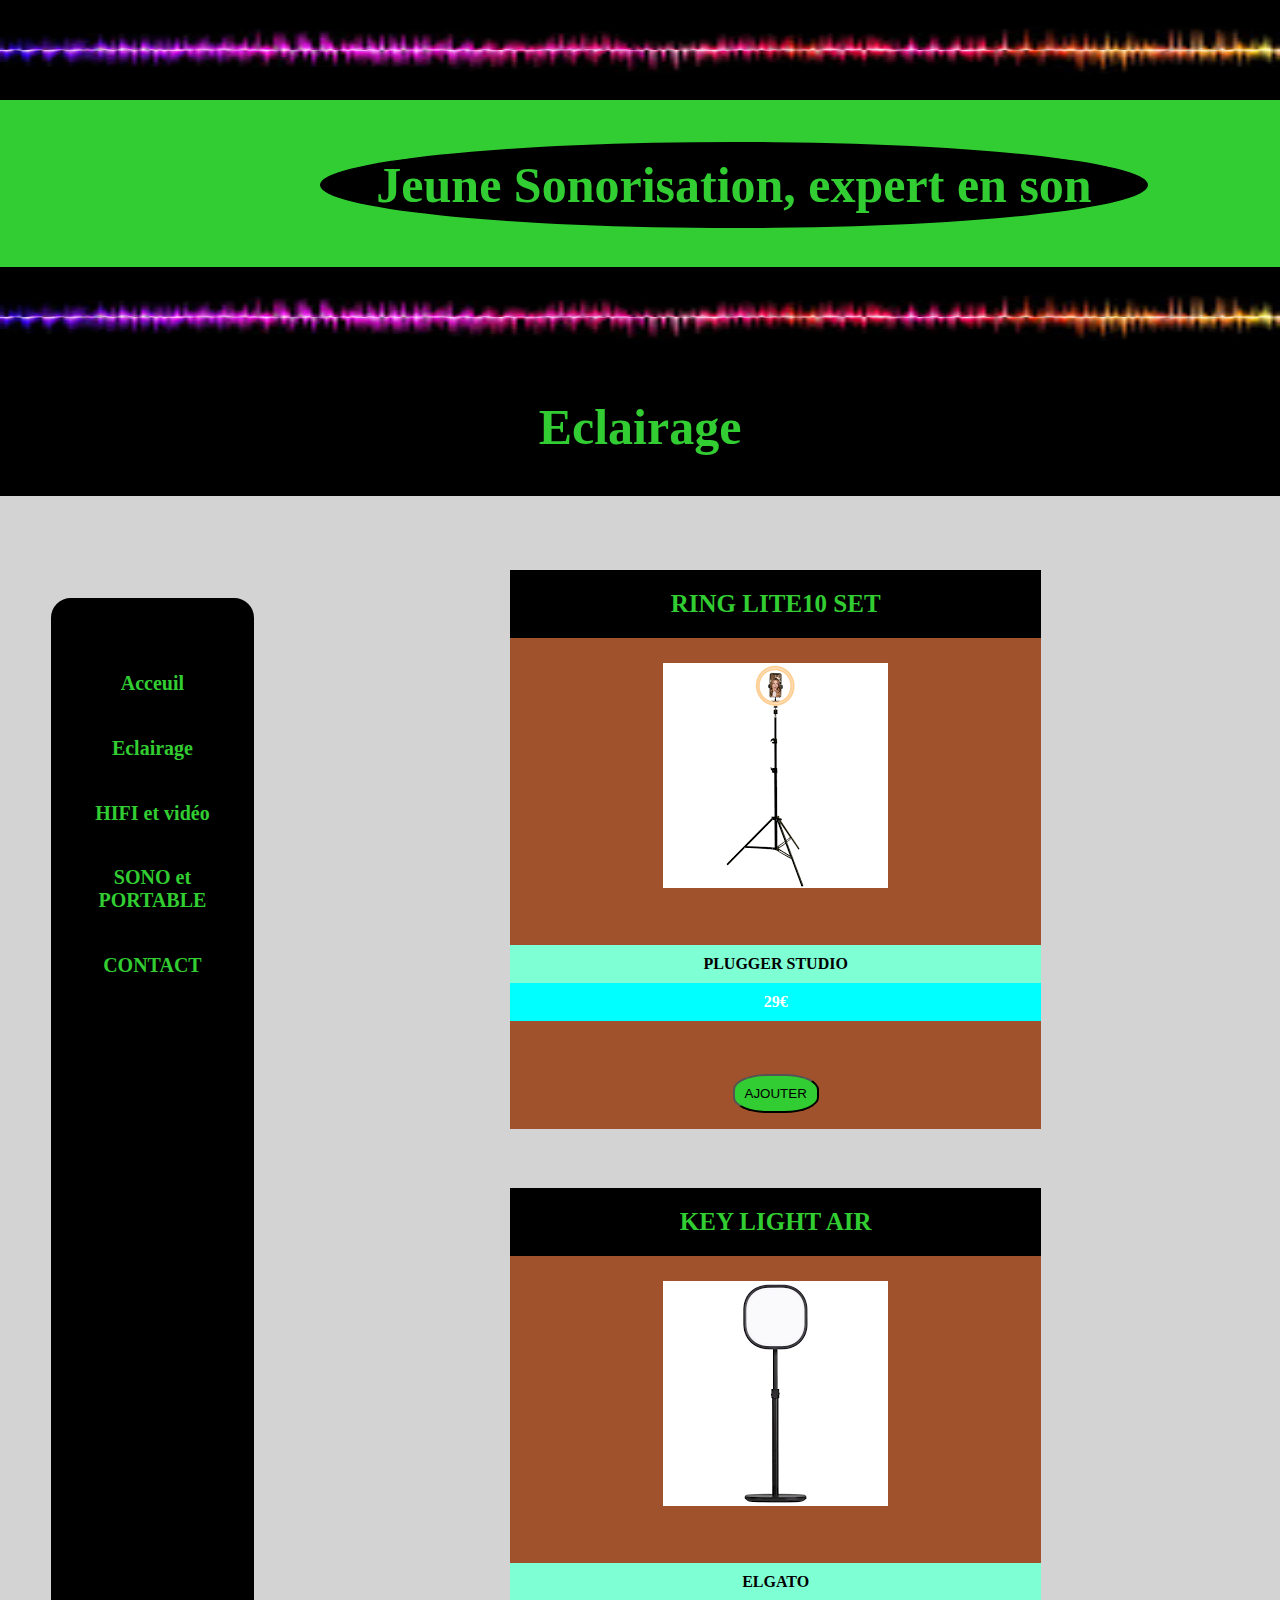
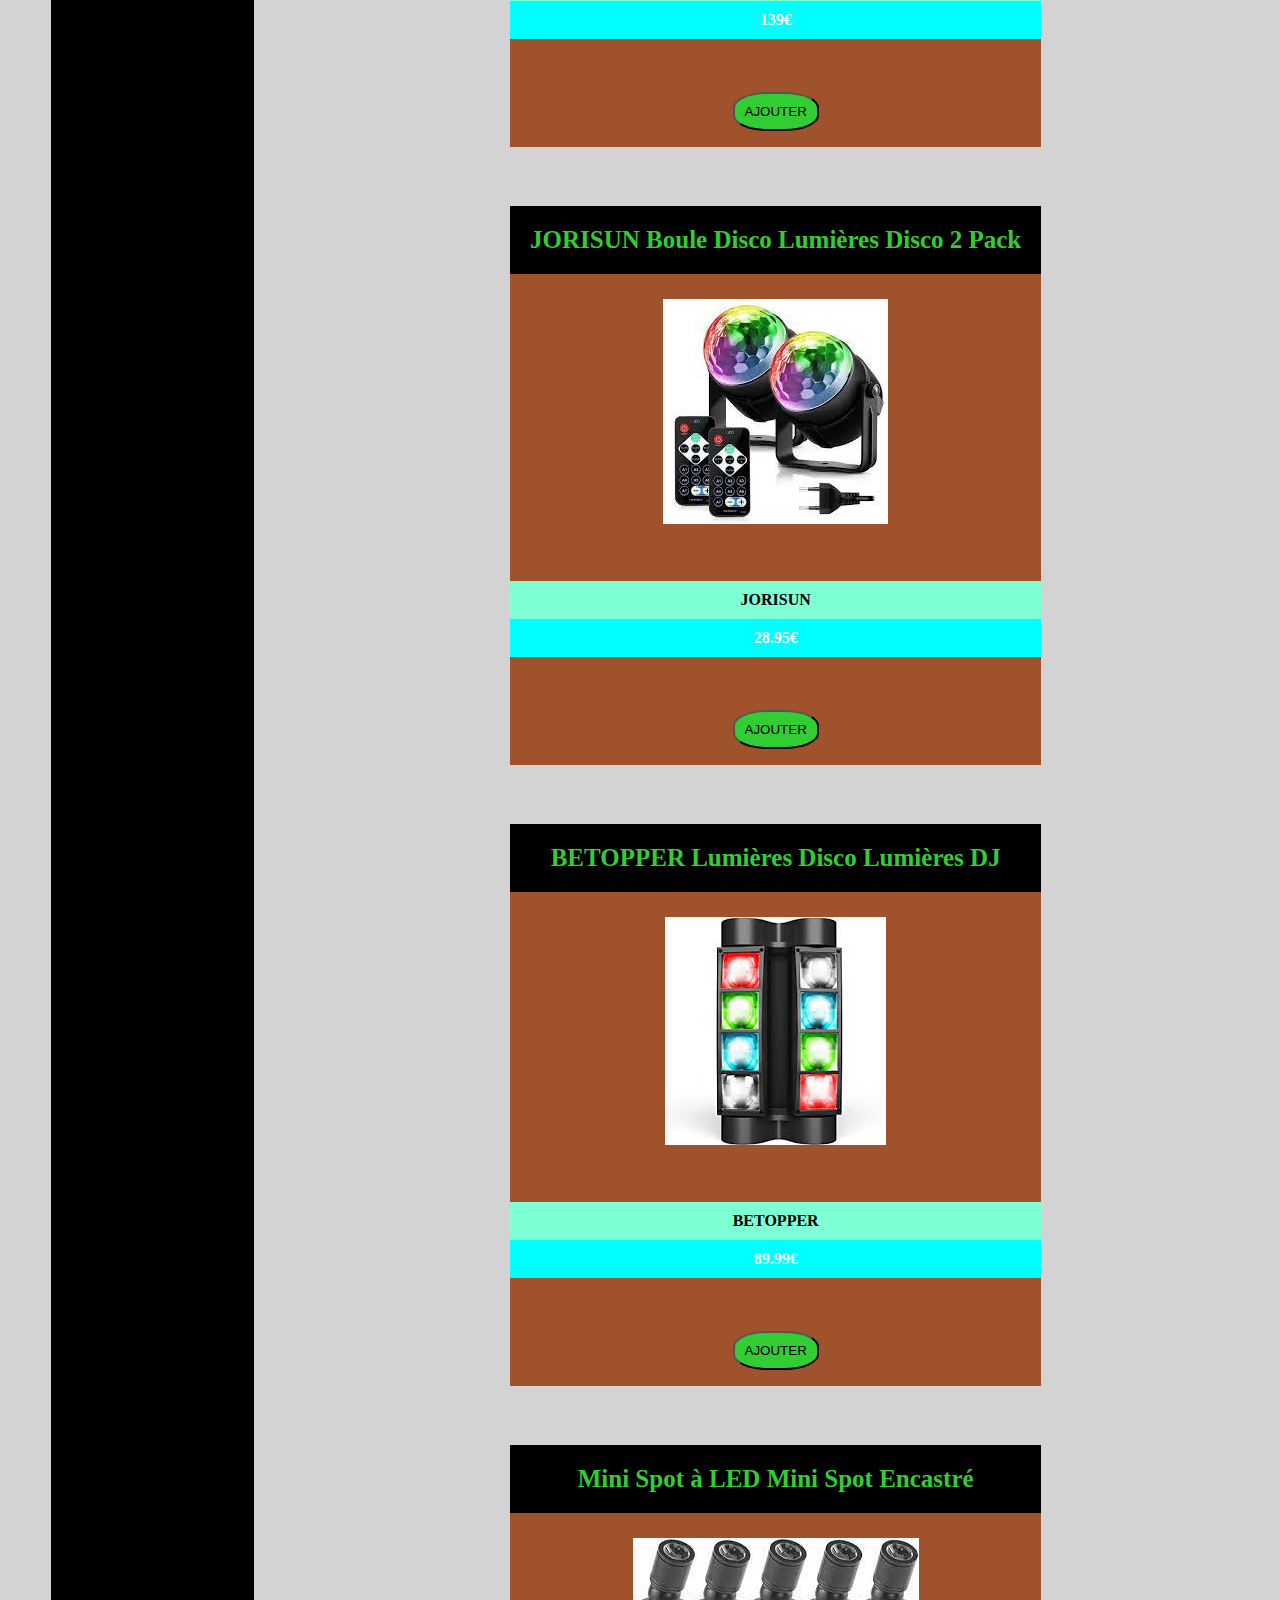
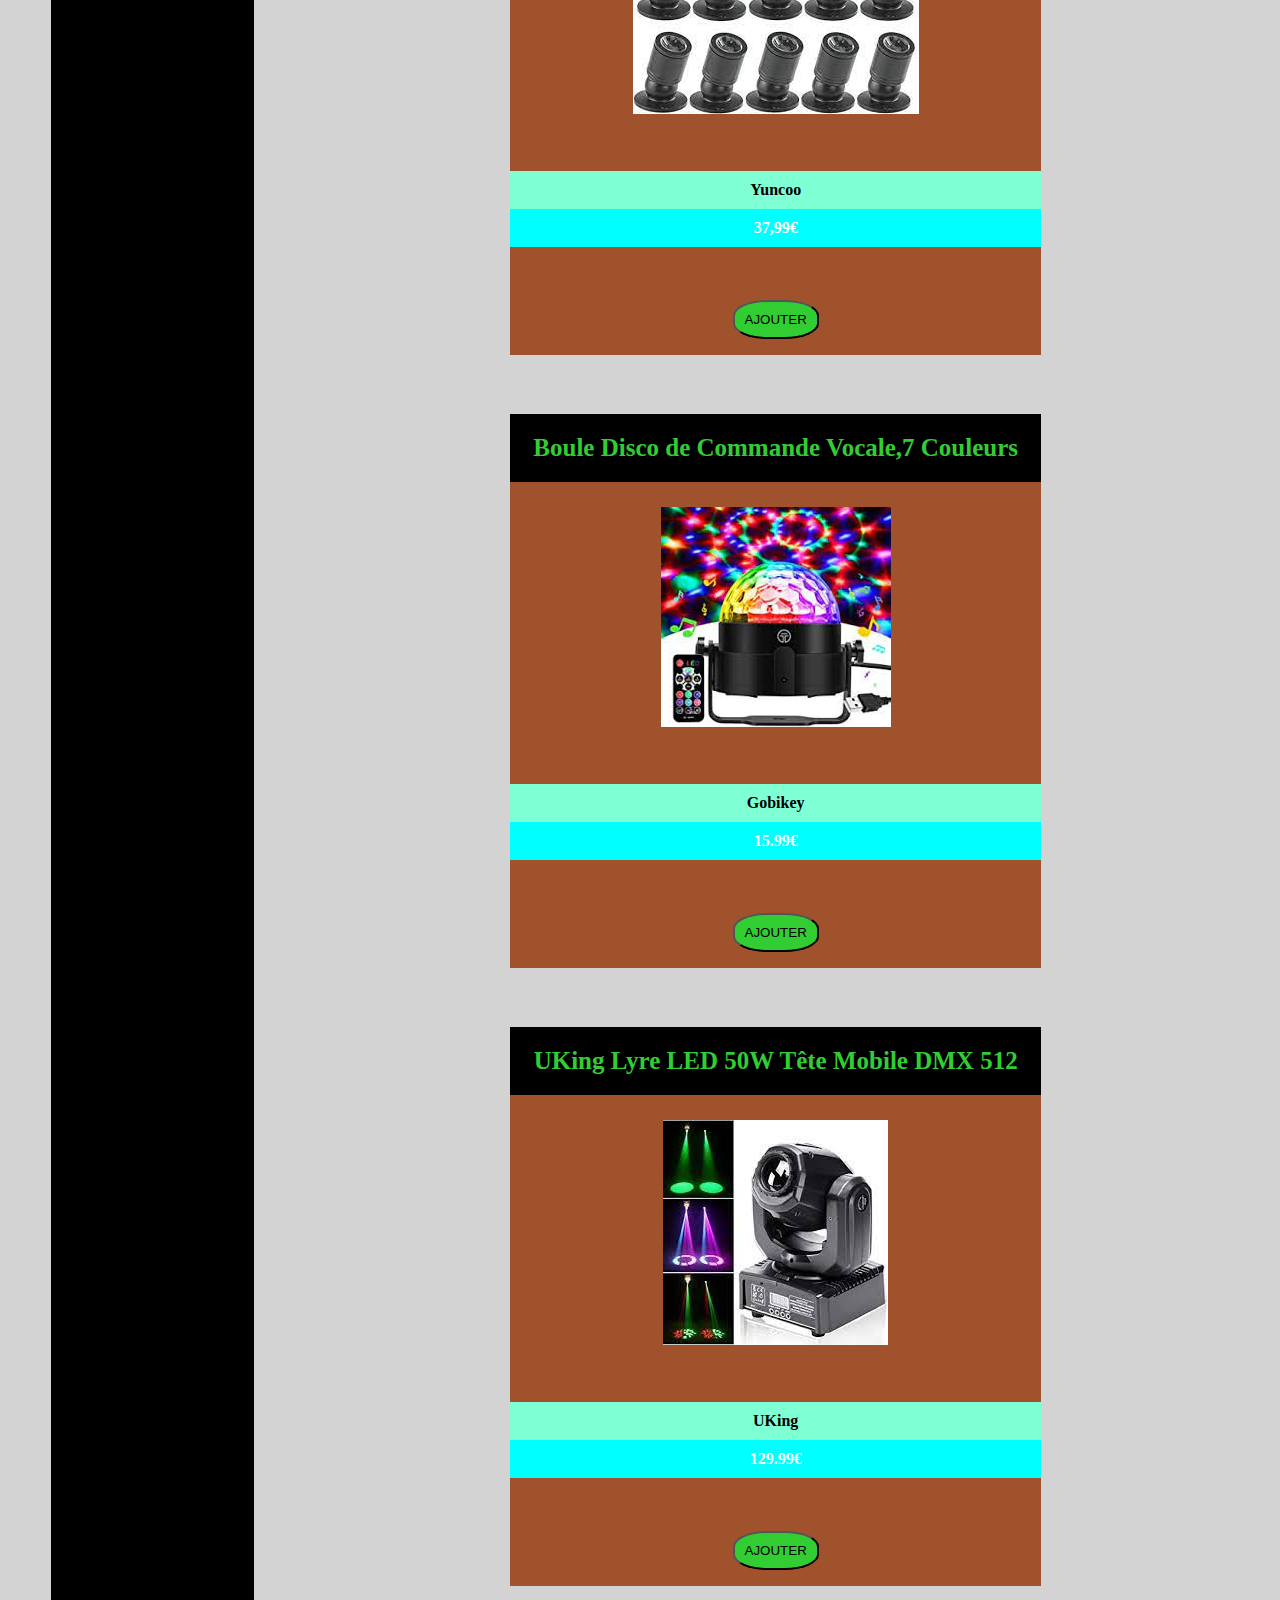
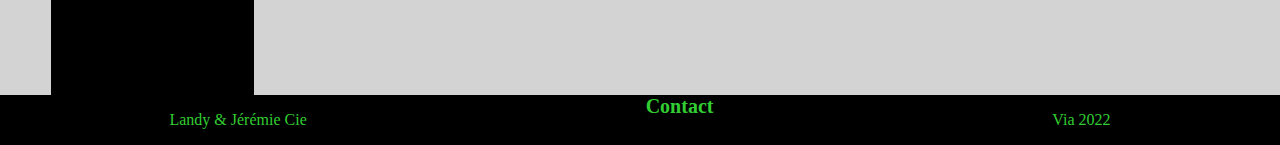
<file: assets/pages/eclairage.html>
<!DOCTYPE html>
<html lang="en">
<head>
    <meta charset="UTF-8">
    <meta http-equiv="X-UA-Compatible" content="IE=edge">
    <meta name="viewport" content="width=device-width, initial-scale=1.0">
    <title>Document</title>
    <!-- link -->
    <link rel="stylesheet" href="../css/eclairage.css">
</head>
<body>

    <div id="hautDePage">
        <img class="spectre" src="../img/basique/spectre.jpg"  alt="">
        <header>Jeune Sonorisation, expert en son</header>
        <img class="spectre" src="../img/basique/spectre.jpg"  alt="">
    </div>

    <h1>Eclairage</h1>

    <div id="divGlobale">
        <nav>
            <ul  id="navbar">
                <li><a class="btn" href="/index.html">Acceuil</a></li>
                <li><a class="btn" href="./eclairage.html">Eclairage</a></li>
                <li><a class="btn" href="./hifi.html">HIFI et vidéo</a></li>
                <li><a class="btn" href="./sonoPortable.html">SONO et PORTABLE</a></li>
                <li><a class="btn" href="./connexion.html">CONTACT</a></li>
            </ul>
        </nav>

        <div id="contenu"></div>
        
    </div>

    <footer>
        <p id="gauche">Landy & Jérémie Cie</p>
        <a id="mail" href="mailto:adresse@serveur.com">Contact</a>
        <p id="droite">Via 2022</p>
    </footer>

    <script src="../json/eclairage.json"></script>
    <script src="../js/eclairage.js"></script>
    
</body>
</html>
</file>
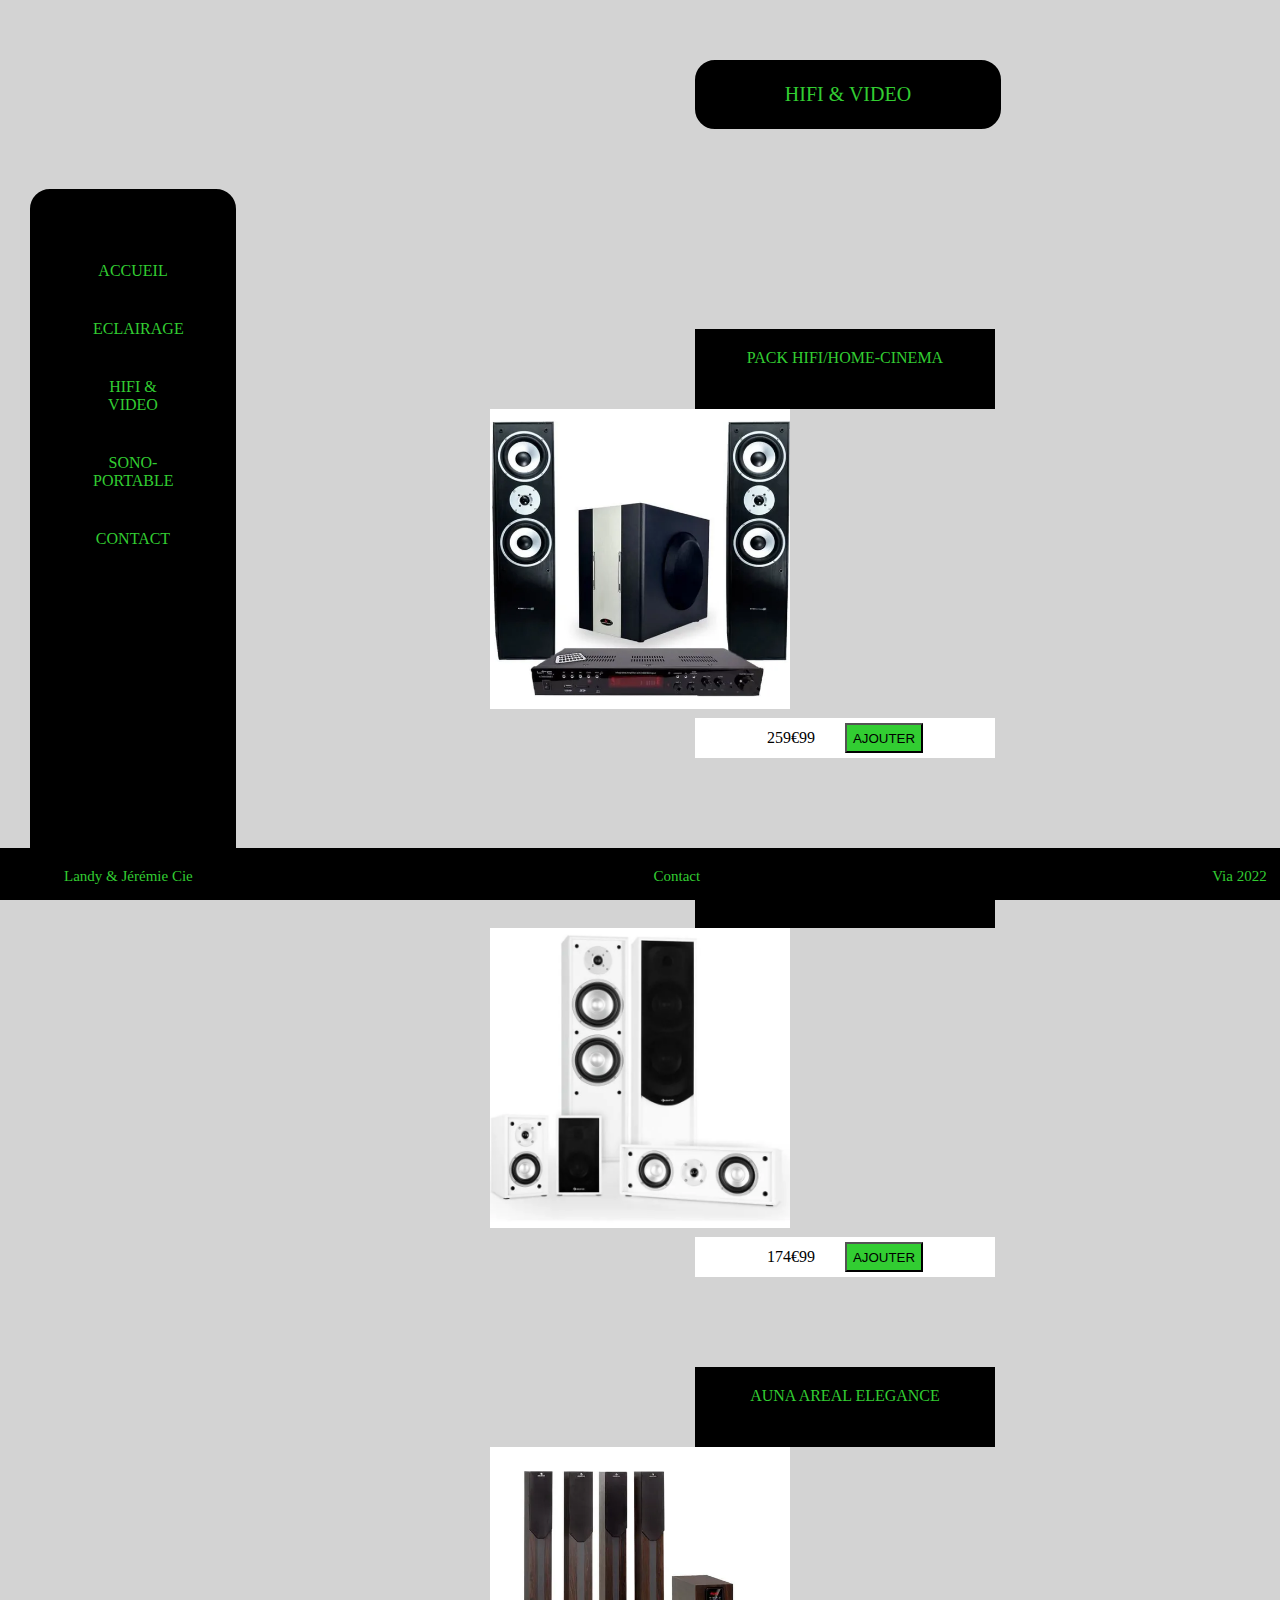
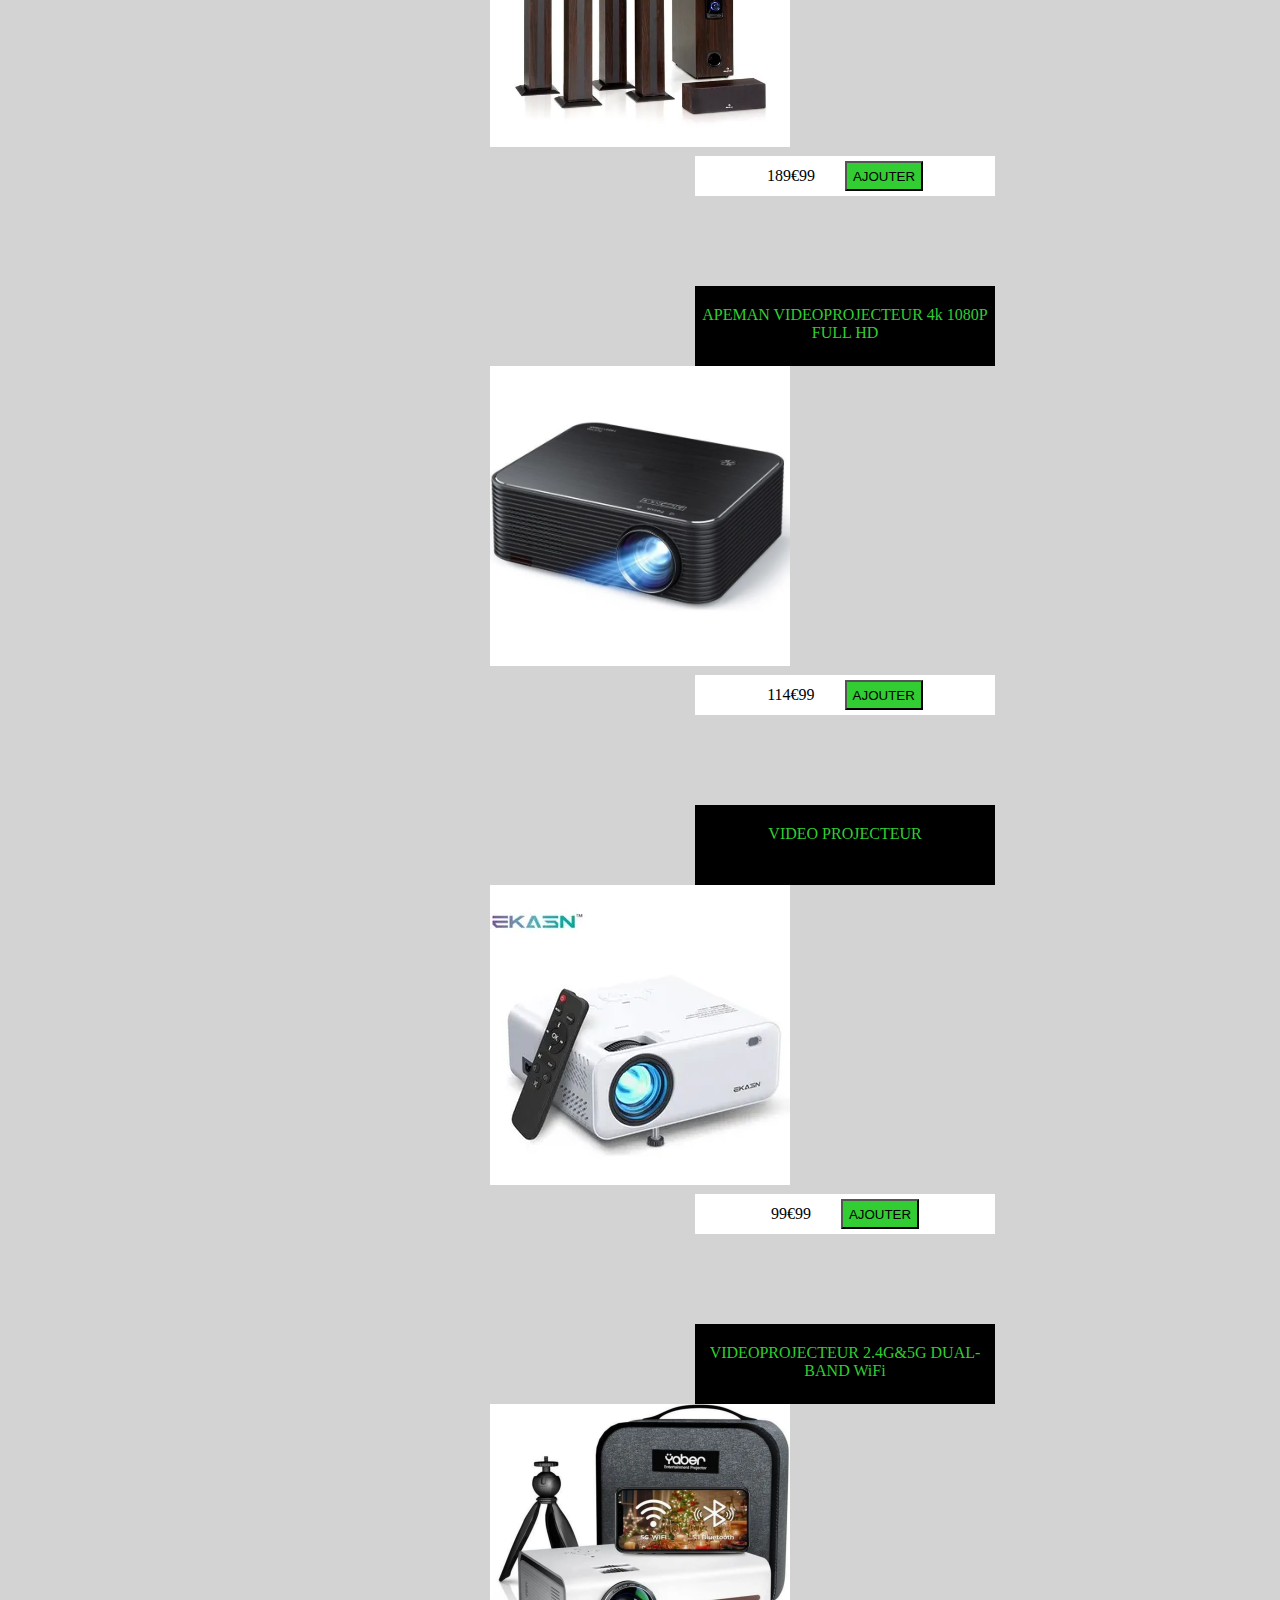
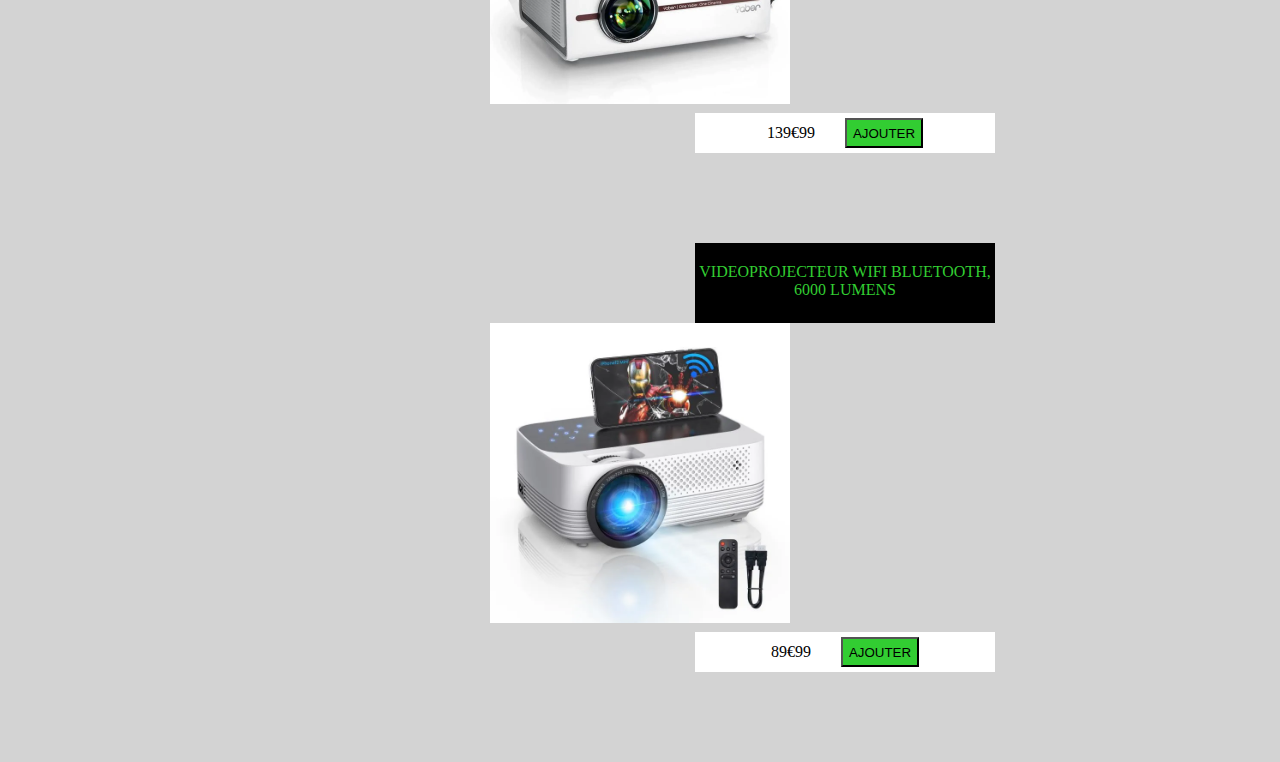
<file: assets/pages/hifi.html>
<!DOCTYPE html>
<html lang="en">
<head>
    <meta charset="UTF-8">
    <meta http-equiv="X-UA-Compatible" content="IE=edge">
    <meta name="viewport" content="width=device-width, initial-scale=1.0">
    <title>Document</title>
    <link rel="stylesheet" href="../css/hifi.css">
</head>
<body>
    <div class="title"> <!-- <title> -->
        <p>HIFI & VIDEO</p>
    </div> 
    <div class="global">
        
        <nav class="navbar"><!-- navbar vertical -->
            <ul>
                <li><a href="/index.html">ACCUEIL</a></li>
                <li><a href="./eclairage.html">ECLAIRAGE</a></li>
                <li><a href="./hifi.html">HIFI & VIDEO</a></li>
                <li><a href="./sonoPortable.html">SONO-PORTABLE</a></li>
                <li><a href="./connexion.html">CONTACT</a></li> 
            </ul> 
        </nav>
        <div id="contenu">
        </div>
    
    <footer>
        <p id="gauche">Landy & Jérémie Cie</p>
        <a id="mail" href="mailto:adresse@serveur.com">Contact</a>
        <p id="droite">Via 2022</p>
    </footer>
    <script src="../json/hifi.json"></script>
    <script src="../js/hifi.js"></script>
</body>
</html>
</file>
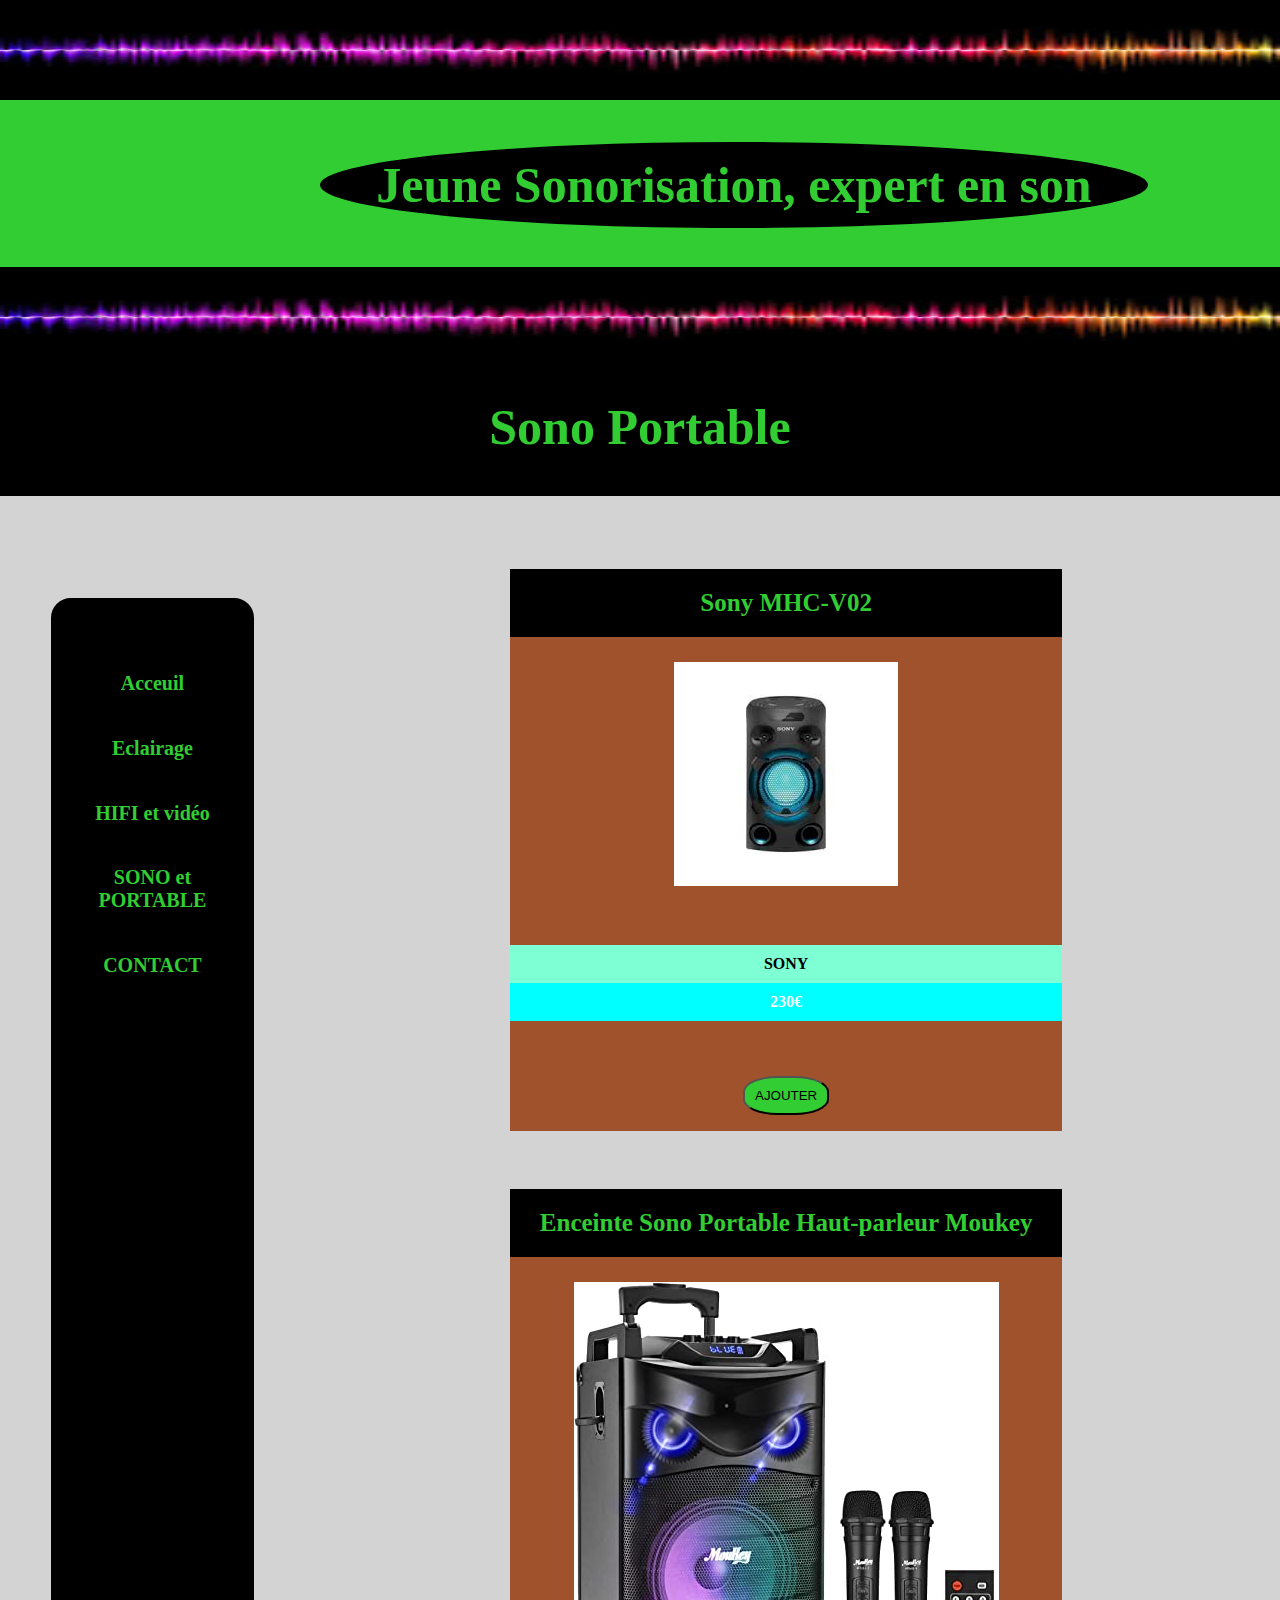
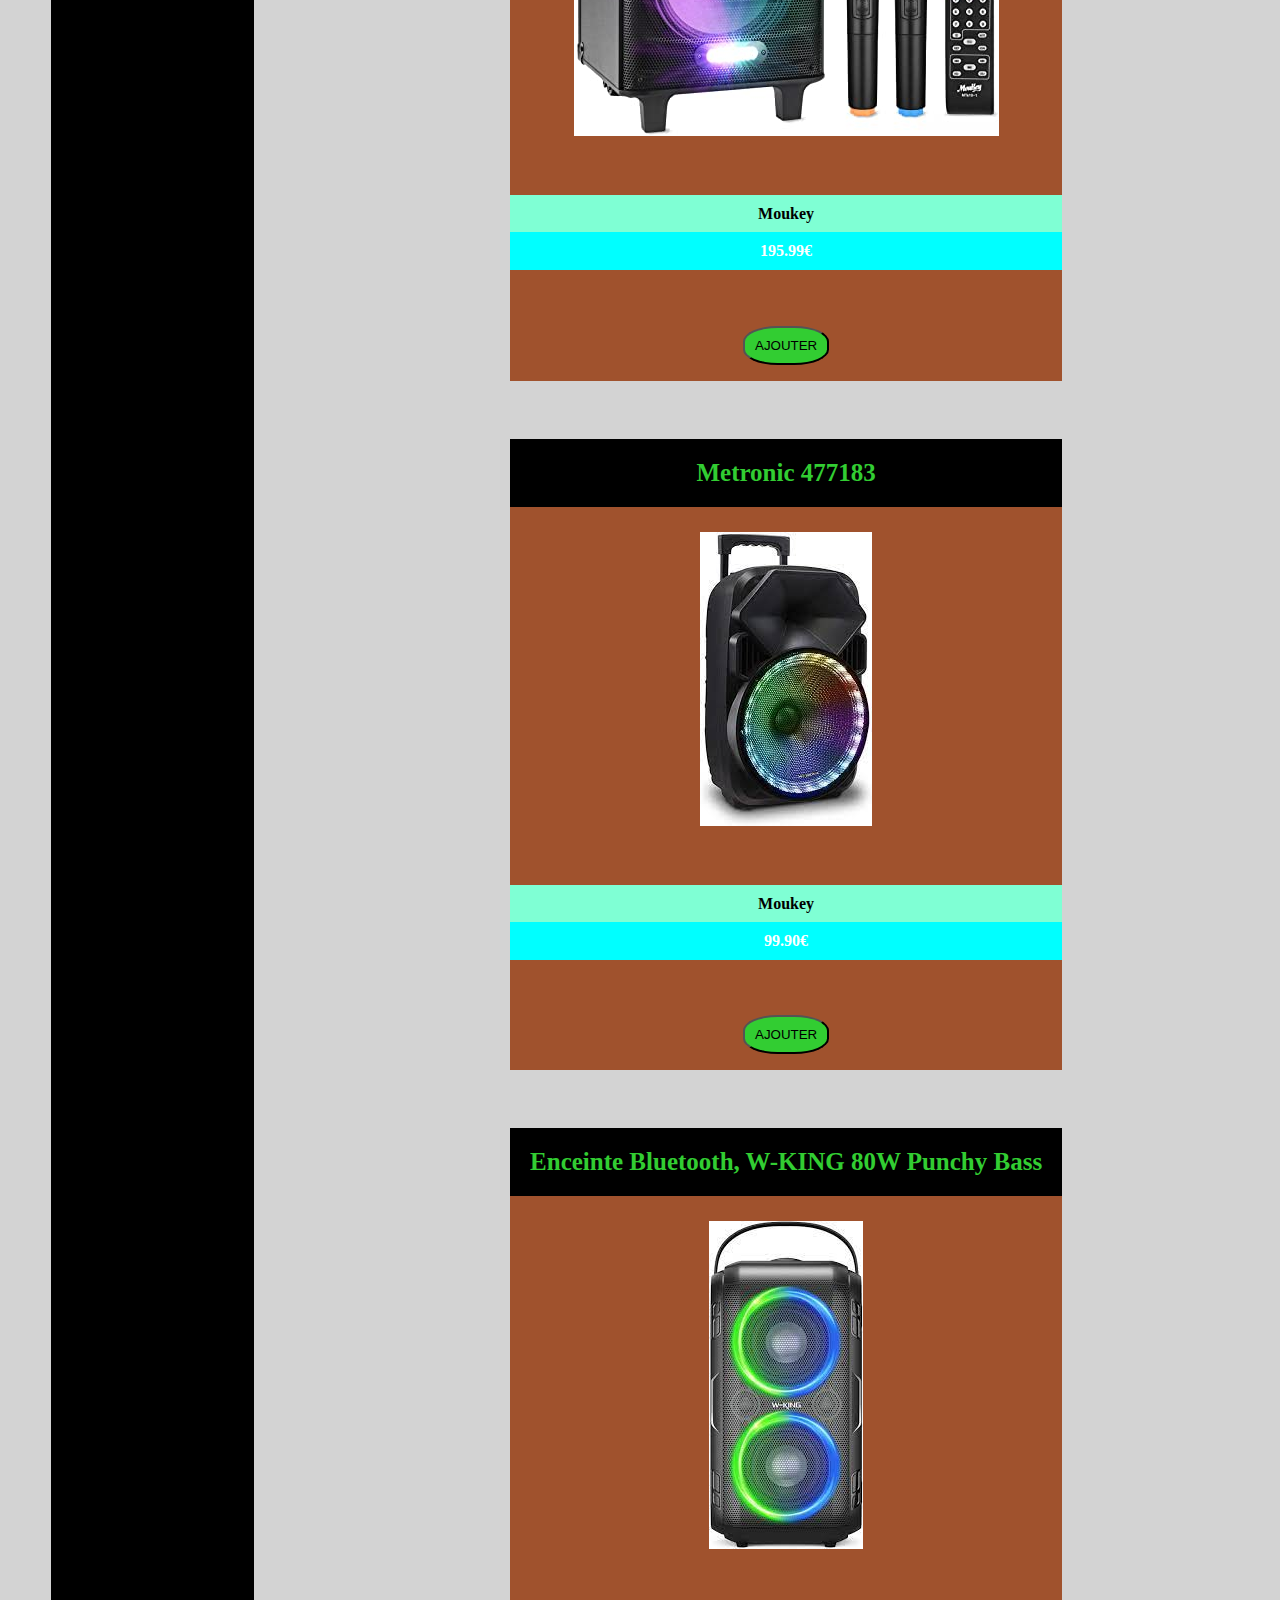
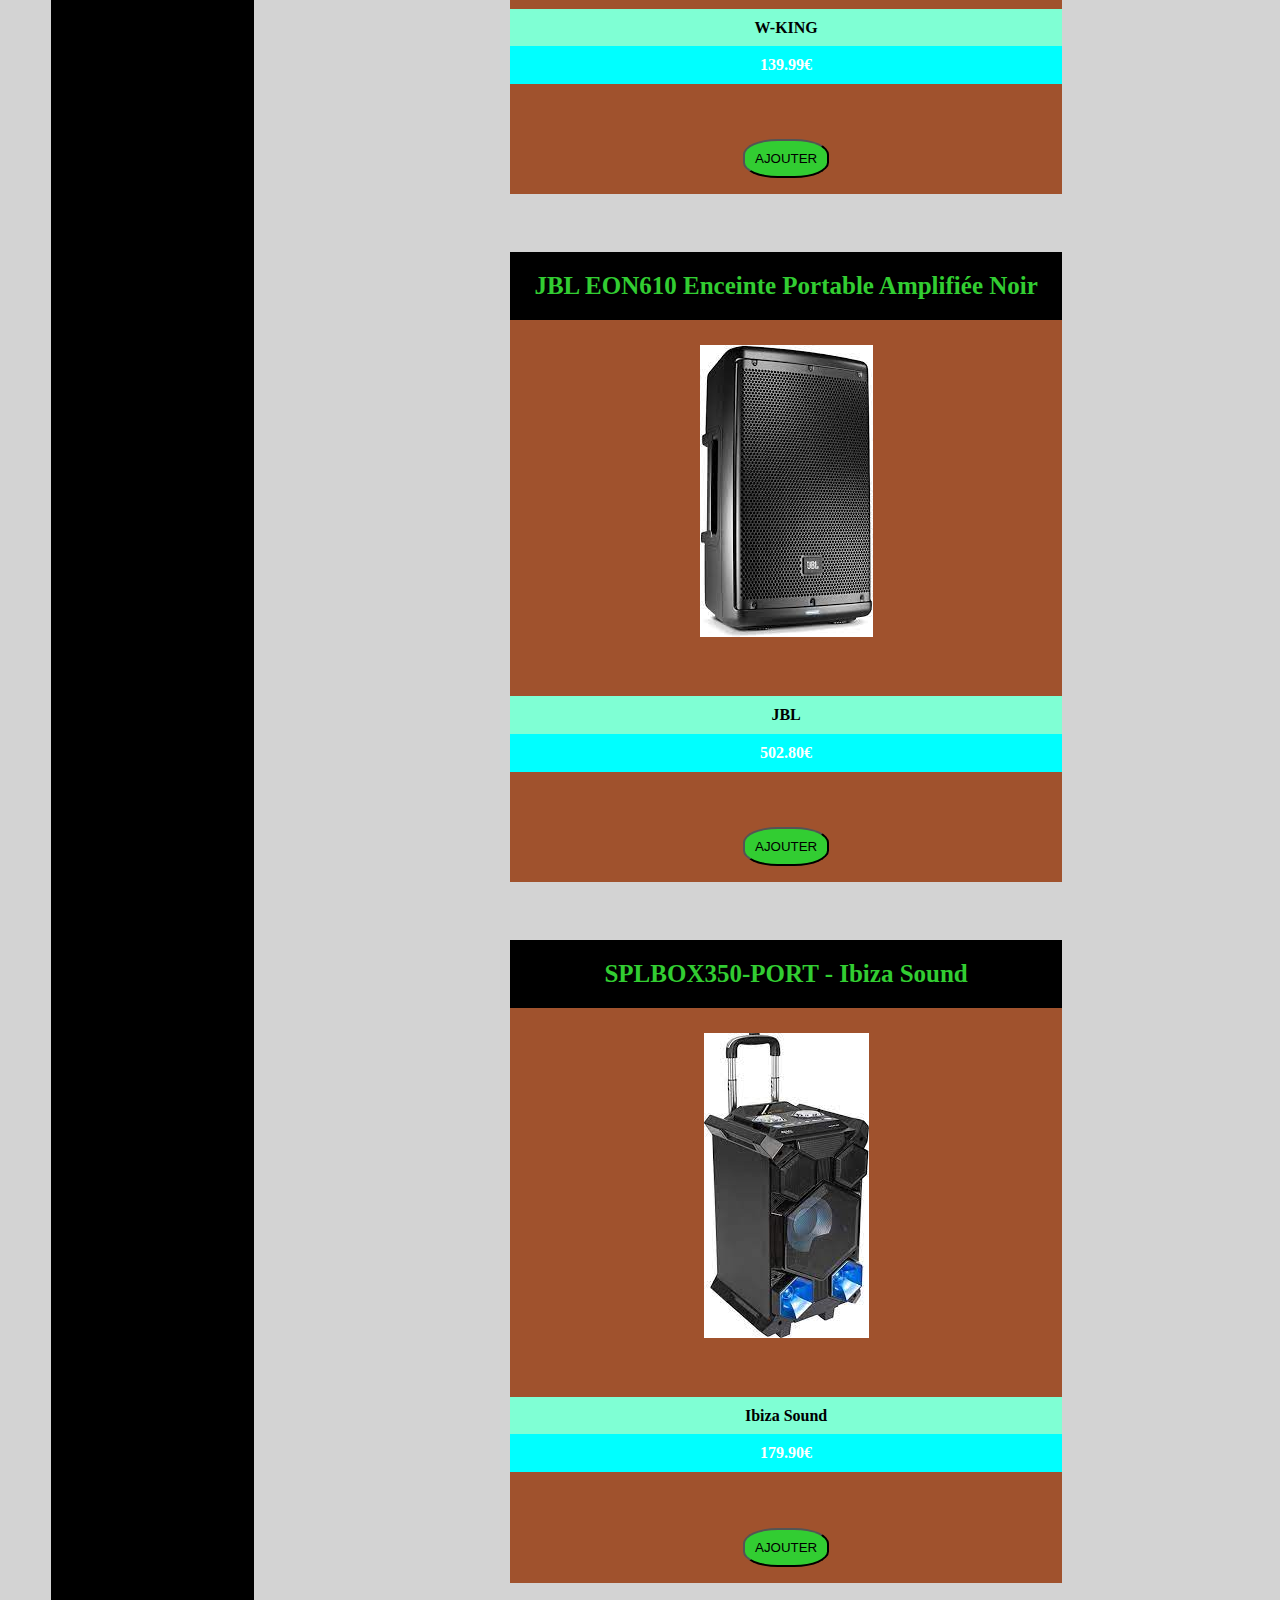
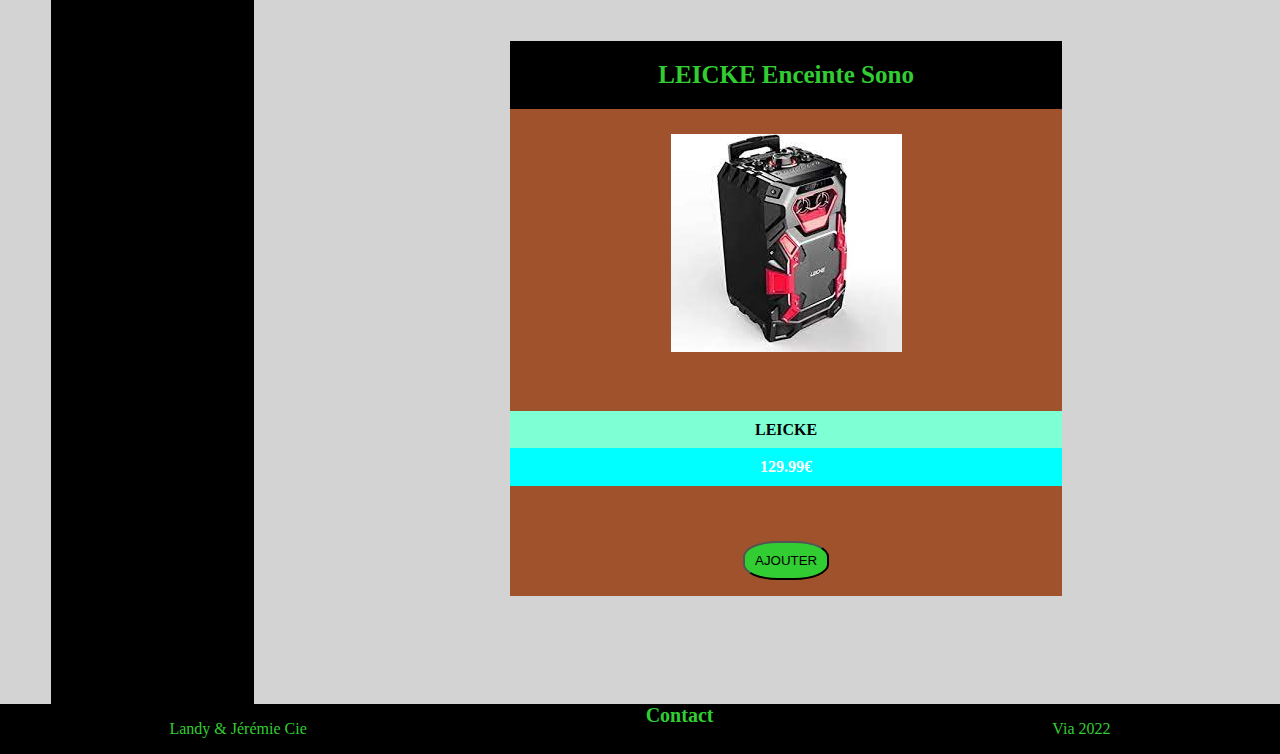
<file: assets/pages/sonoPortable.html>
<!DOCTYPE html>
<html lang="en">
<head>
    <meta charset="UTF-8">
    <meta http-equiv="X-UA-Compatible" content="IE=edge">
    <meta name="viewport" content="width=device-width, initial-scale=1.0">
    <title>Document</title>
    <!-- link -->
    <link rel="stylesheet" href="../css/sonoPortable.css">
</head>
<body>

    <div id="hautDePage">
        <img class="spectre" src="../img/basique/spectre.jpg"  alt="">
        <header>Jeune Sonorisation, expert en son</header>
        <img class="spectre" src="../img/basique/spectre.jpg"  alt="">
    </div>

    <h1>Sono Portable</h1>

    <div id="divGlobale">
    <nav>
        <ul  id="navbar">
            <li><a class="btn" href="/index.html">Acceuil</a></li>
            <li><a class="btn" href="./eclairage.html">Eclairage</a></li>
            <li><a class="btn" href="./hifi.html">HIFI et vidéo</a></li>
            <li><a class="btn" href="./sonoPortable.html">SONO et PORTABLE</a></li>
            <li><a class="btn" href="./connexion.html">CONTACT</a></li>
        </ul>
    </nav>
    
    <div id="contenu"></div>

    </div>

<footer>
    <p id="gauche">Landy & Jérémie Cie</p>
    <a id="mail" href="mailto:adresse@serveur.com">Contact</a>
    <p id="droite">Via 2022</p>
</footer>

    <script src="../json/sonoPortable.json"></script>
    <script src="../js/sonoPortable.js"></script>

</body>
</html>
</file>
<file: assets/css/eclairage.css>
body{
    margin: auto;
    padding: auto;
    background-color: lightgray;
    
}

.spectre{
   
    width: 100%;
    height: 100px;
}


#hautDePage{
    background-color: limegreen;
}

header{
    margin-top: 3%;
    margin-bottom: 3%;
    text-align: center;
    margin-left: 25%;
    font-weight: bold;
    font-size: 50px;
    color: limegreen;
    border: black 2px solid;
    background-color: black;
    padding: 12px;
    border-radius: 50% ;
    width: 800px;
}

h1{
    text-align: center;
    font-weight: bold;
    font-size: 50px;
    color: limegreen;
    background-color: black;
    padding: 40px;
    margin-top: -1%;
}

#divGlobale{
    margin-top: 7%;
    display: flex;
}

.laBoite{
    background-color: sienna;
}

#contenu{
    margin-left: 20%;
}

#imageMatos{
    width: 200px;
}

.NomMatos{
    color: limegreen;
    font-weight: bold;
    font-size: 25px;
    margin-top: -3%;
    background-color: black;
    padding: 20px;
}

.ReferenceMatos{
    padding: 10px;
    background-color: aquamarine;
    /* color: white; */
    margin-top: 10%;
    font-weight: bold;
}

.PrixMatos{
    padding: 10px;
    background-color: aqua;
    color: white;
    margin-bottom: 10%;
    margin-top: -3%;
    font-weight: bold;
}

.barreSeparation{
    width: 100;
    padding: 40px;
    background-color: lightgray;
    margin-bottom: -4%;
}

#navbar{
    background-color: black;
    border: 2px solid black;
    padding: 30px;
    height: 100%;
    margin-top: 5%;
    border-radius: 20px;
    margin-left: 20%;
}

li{
    list-style-type: none;
    margin-top: 30%;
    text-align: center;
}

a{
    text-decoration: none;
    color: limegreen;
    font-weight: bold;
    font-size: 20px;
}

li a:hover{
    background-color: grey;
    color: white;
}

#introduction{
    text-align: center;
}

footer{
    bottom: 0;
    display: flex;
    background-color: black;
    margin-top: 50px;
    /* width: 100%; */
    justify-content: space-around; 
}

#gauche{
    color: limegreen;
}  
    
#mail{
   color: limegreen;
}

#droite{   
    color: limegreen; 
}

.boutonAchat{
    padding: 10px;
    background-color: limegreen;
    border-radius: 40%;
}

@media screen and (max-width:480px){

    header{
       margin-left: 20%;
        font-size: 10px;
        width: 70%;
        padding: 5px;
        border-radius: 49% ;
        margin-top: 1%;
    }

    h1{
        padding: 20px;
        font-size: 15px;
    }

    #navbar{
        padding: 10px;
        height: 100%;
        margin-top: -1%;
        margin-left: 0;
    }

    li{
        margin-left: 4%;
    }
    
    a{
        font-size: 10px;
    }
    
    #divGlobale{
        margin-top: 7%;
        display: flex;
    }
    
    
    .laBoite{
        width: 150px;
    }
    
    #contenu{
        margin-left: 10%;
    }
    
    .imageMatos{
        width: 150px;
    }
    
    .NomMatos{
        font-size: 15px;
        margin-top: -3%;
        padding: 10px;
    }
    
    .ReferenceMatos{
        padding: 5px;
        margin-top: -3%;
    }
    
    .PrixMatos{
        padding: 5px;
        margin-top: -11%;
    }
    
    .barreSeparation{
        width: 100;
        padding: 40px;
        margin-bottom: 1%;
    }

    #gaucheFooter{ 
        margin-left: 5%;
    }  
        
    #mail{
       margin-left: 7%;
       font-size: 15px;
       margin-top: 5%;
    }
    
    #droiteFooter{    
        margin-left: 20%;
    }
    
    footer{
        display: flex;
        margin-top: auto;
    }
}

@media (min-width:481px) and (max-width:767px){
    
    header{
        margin-left: 15%;
        font-size: 20px;
        width: 70%;
        padding: 20px;
        border-radius: 49% ;
        margin-top: 1%;
    }
 
    h1{
        padding: 20px;
        font-size: 15px;
    }
 
    #navbar{
        padding: 10px;
        height: 100%;
        margin-top: -1%;
        margin-left: 0;
    }
 
    li{
        margin-left: 4%;
    }
     
    a{
        font-size: 10px;
    }
     
    #divGlobale{
        margin-top: 7%;
        display: flex;
    }
     
    #contenu{
        margin-left: 10%;
    }
     
    #imageMatos{
        width: 100px;
    }
     
     .NomMatos{
        font-size: 15px;
        margin-top: -3%;
        padding: 10px;
    }
     
     .ReferenceMatos{
        padding: 7px;
        margin-top: -1%;
    }
     
     .PrixMatos{
        padding: 5px;
        margin-top: -5%;
     }
     
     .barreSeparation{
        width: 100;
        padding: 40px;  
        margin-bottom: 0.1%;
     }
 
     #gaucheFooter{ 
        margin-left: 5%;
     }  
         
     #mail{
        margin-left: 3%;
        font-size: 15px;
        margin-top: 3.5%;
     }
     
     #droiteFooter{    
        margin-left: 20%;
     }
     
     footer{
        display: flex;
        margin-top: auto;
    }
}

@media (min-width:768px) and (max-width:1024px){

    header{
        margin-left: 30%;
        font-size: 20px;
        width: 400px;
        padding: 5px;
        border-radius: 49% ;
        margin-top: 1%;
    }
 
    h1{
        padding: 20px;
        font-size: 15px;
    }
 
    #navbar{
        padding: 10px;
        height: 100%;
        margin-top: -1%;
        margin-left: 0;
    }
 
    li{
        margin-left: 4%;
    }
     
    a{
        font-size: 10px;
    }
     
    #divGlobale{
        margin-top: 7%;
        display: flex;
    }
     
    #contenu{
        margin-left: 20%;
    }
     
    #imageMatos{
        width: 100px;
    }
     
    .NomMatos{  
        font-size: 15px;
        margin-top: -3%;
        padding: 10px;
    }
     
    .ReferenceMatos{
        padding: 5px;
        margin-top: -1%;  
    }
     
    .PrixMatos{
        padding: 5px;
        margin-top: -6%;
    }
     
    .barreSeparation{
        width: 100;
        padding: 40px;      
        margin-bottom: 0.1%;
    }
 
    #gaucheFooter{ 
        margin-left: 5%;
    }  
         
    #mail{
        margin-left: 4%;
        font-size: 15px;
        margin-top: 2%;
    }
     
    #droiteFooter{    
        margin-left: 20%;
     }
     
    footer{
        display: flex;
        margin-top: auto;
    }
}
</file>
<file: assets/css/hifi.css>
body{
    margin: auto;
    padding: auto;
    background-color: lightgrey;
}
.title{
  width: 300px;
  margin-left: 695px;
  margin-top: 60px;
  text-transform:uppercase;
  display: flex;
  justify-content: center; 
  align-items: center;
  font-size: 20px; 
  background-color:black;
  color:limegreen;
  border: 3px solid black;
  border-radius: 20px;
}
.navbar{
    margin-top: 60px;
    margin-left: 30px;
    display: flex;
    flex-direction: column;
    border: 3px solid black;
    border-radius: 20px;
    width: 200px;
    height: 700px;
    background-color: black;
    color: limegreen;
}
ul {
    list-style-type: none;
    margin: 30px;
    padding: 20px;
    text-align: center;
    background-color:black;
  }
  li a {
    display: block;
    color: limegreen;
    padding: 20px 10px;
    text-decoration: none;
  }
  /* Change the link color on hover */
  li a:hover {
    background-color: grey;
    color: limegreen;
  }
  
footer{
    bottom: 0;
    display: flex;
    background-color: black;
    margin-top: auto;
    position: fixed;
    left: 0;
    bottom: 0;
    width: 100%;
}

#gauche{
    color: limegreen;
    margin-left: 5%;
    margin-top: 20px;
    font-size: 15px;
}
#mail{
  margin-left: 36%;
  color: limegreen;
  margin-top: 20px;
  text-decoration: none;
  font-size: 15px;
}

#droite{
   color: limegreen;
   margin-left: 40%;
   text-align: right; 
   margin-top: 20px;
   font-size: 15px;
}
#contenu{
  margin-top: -45%;
}
</file>
<file: assets/css/sonoPortable.css>
body{
    margin: auto;
    padding: auto;
    background-color: lightgray;
}

.spectre{
    width: 100%;
    height: 100px;
}


#hautDePage{
    background-color: limegreen;
}

header{
    margin-top: 3%;
    margin-bottom: 3%;
    text-align: center;
    margin-left: 25%;
    font-weight: bold;
    font-size: 50px;
    color: limegreen;
    border: black 2px solid;
    background-color: black;
    padding: 12px;
    border-radius: 50% ;
    width: 800px;
}

h1{
    text-align: center;
    font-weight: bold;
    font-size: 50px;
    color: limegreen;
    background-color: black;
    padding: 40px;
    margin-top: -1%;
}

#divGlobale{
    margin-top: 7%;
    display: flex;
}

.laBoite{
    background-color: sienna;
}

#contenu{
    margin-left: 20%;
}

#imageMatos{
    width: 200px;
}

.NomMatos{
    color: limegreen;
    font-weight: bold;
    font-size: 25px;
    margin-top: -3%;
    background-color: black;
    padding: 20px;
}

.ReferenceMatos{
    padding: 10px;
    background-color: aquamarine;
    /* color: white; */
    margin-top: 10%;
    font-weight: bold;
}

.PrixMatos{
    padding: 10px;
    background-color: aqua;
    color: white;
    margin-bottom: 10%;
    margin-top: -3%;
    font-weight: bold;
}

.barreSeparation{
    width: 100;
    padding: 40px;
    background-color: lightgray;
    margin-bottom: -4%;
}

#navbar{
    background-color: black;
    border: 2px solid black;
    padding: 30px;
    height: 100%;
    margin-top: 5%;
    border-radius: 20px;
    margin-left: 20%;
}

li{
    list-style-type: none;
    margin-top: 30%;
    text-align: center;
}

a{
    text-decoration: none;
    color: limegreen;
    font-weight: bold;
    font-size: 20px;
}

li a:hover{
    background-color: grey;
    color: white;
}

#introduction{
    text-align: center;
}

footer{
    bottom: 0;
    display: flex;
    background-color: black;
    margin-top: 50px;
    /* width: 100%; */
    justify-content: space-around; 
}

#gauche{
    color: limegreen;
}  
    
#mail{
   color: limegreen;
}

#droite{   
    color: limegreen; 
}

.boutonAchat{
    padding: 10px;
    background-color: limegreen;
    border-radius: 40%;
}

@media screen and (max-width:480px){

    header{
       margin-left: 20%;
        font-size: 10px;
        width: 70%;
        padding: 5px;
        border-radius: 49% ;
        margin-top: 1%;
    }

    h1{
        padding: 20px;
        font-size: 15px;
    }

    #navbar{
        padding: 10px;
        height: 100%;
        margin-top: -1%;
        margin-left: 0;
    }

    li{
        margin-left: 4%;
    }
    
    a{
        font-size: 10px;
    }
    
    #divGlobale{
        margin-top: 7%;
        display: flex;
    }
    
    .laBoite{
        width: 150px;
    }
    
    #contenu{
        margin-left: 10%;
    }
    
    .imageMatos{
        width: 150px;
    }
    
    .NomMatos{
        font-size: 15px;
        margin-top: -3%;
        padding: 10px;
    }
    
    .ReferenceMatos{
        padding: 5px;
        margin-top: -3%;
    }
    
    .PrixMatos{
        padding: 5px;
        margin-top: -11%;
    }
    
    .barreSeparation{
        width: 100;
        padding: 40px;
        margin-bottom: 1%;
    }

    #gaucheFooter{ 
        margin-left: 5%;
    }  
        
    #mail{
       margin-left: 7%;
       font-size: 15px;
       margin-top: 5%;
    }
    
    #droiteFooter{    
        margin-left: 20%;
    }
    
    footer{
        display: flex;
        margin-top: auto;
    }
}

@media (min-width:481px) and (max-width:767px){
    
    header{
        margin-left: 15%;
        font-size: 20px;
        width: 70%;
        padding: 20px;
        border-radius: 49% ;
        margin-top: 1%;
    }
 
    h1{
        padding: 20px;
        font-size: 15px;
    }
 
    #navbar{
        padding: 10px;
        height: 100%;
        margin-top: -1%;
        margin-left: 0;
    }
 
    li{
        margin-left: 4%;
    }
     
    a{
        font-size: 10px;
    }
     
    #divGlobale{
        margin-top: 7%;
        display: flex;
    }
     
    #contenu{
        margin-left: 10%;
    }
     
    #imageMatos{
        width: 100px;
    }
     
    .NomMatos{
        font-size: 15px;
        margin-top: -3%;
        padding: 10px;
    }
     
    .ReferenceMatos{
        padding: 7px;
        margin-top: -1%;
    }
     
    .PrixMatos{
        padding: 5px;
        margin-top: -5%;
    }
     
    .barreSeparation{
        width: 100;
        padding: 40px;  
        margin-bottom: 0.1%;
    }
 
    #gaucheFooter{ 
        margin-left: 5%;
     }  
         
    #mail{
        margin-left: 3%;
        font-size: 15px;
        margin-top: 3.5%;
     }
     
    #droiteFooter{    
        margin-left: 20%;
     }
     
    footer{
        display: flex;
        margin-top: auto;
    }
}

@media (min-width:768px) and (max-width:1024px){

    header{
        margin-left: 30%;
        font-size: 20px;
        width: 400px;
        padding: 5px;
        border-radius: 49% ;
        margin-top: 1%;
    }
 
    h1{
        padding: 20px;
        font-size: 15px;
    }
 
    #navbar{
        padding: 10px;
        height: 100%;
        margin-top: -1%;
        margin-left: 0;
    }
 
    li{
        margin-left: 4%;
    }
     
    a{
        font-size: 10px;
    }
     
    #divGlobale{
        margin-top: 7%;
        display: flex;
    }
     
    #contenu{
        margin-left: 20%;
    }
     
    #imageMatos{
        width: 100px;
    }
     
    .NomMatos{  
        font-size: 15px;
        margin-top: -3%;
        padding: 10px;
    }
     
    .ReferenceMatos{
        padding: 5px;
        margin-top: -1%;  
    }
     
    .PrixMatos{
        padding: 5px;
        margin-top: -6%;
    }
     
    .barreSeparation{
        width: 100;
        padding: 40px;      
        margin-bottom: 0.1%;
    }
 
    #gaucheFooter{ 
        margin-left: 5%;
    }  
         
    #mail{
        margin-left: 4%;
        font-size: 15px;
        margin-top: 2%;
    }
     
    #droiteFooter{    
        margin-left: 20%;
    }
     
    footer{
        display: flex;
        margin-top: auto;
    }
}
</file>
